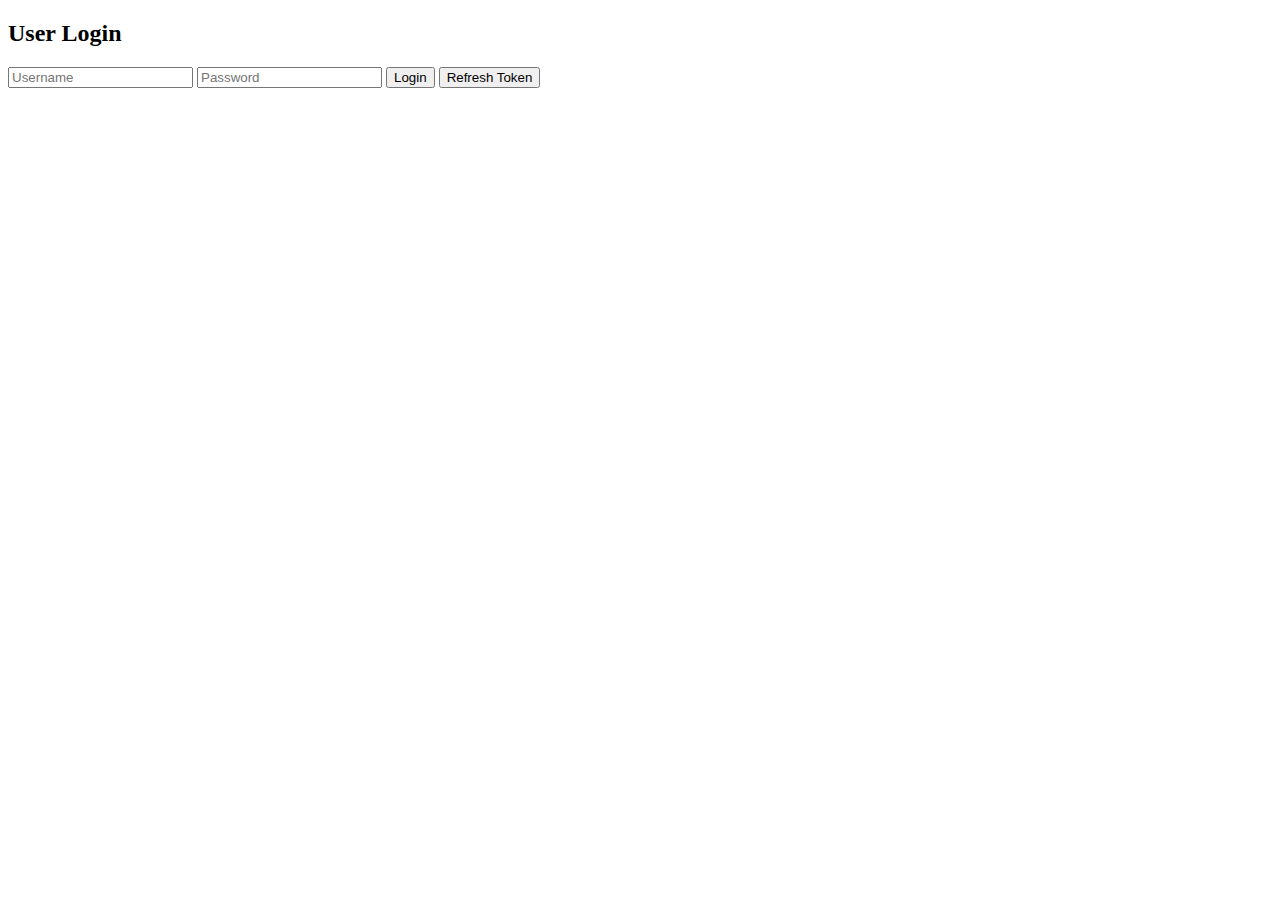
<file: Node.js Course - Class 13 JavaScript/index.html>
<!DOCTYPE html>
<html lang="en">
<head>
    <meta charset="UTF-8">
    <meta name="viewport" content="width=device-width, initial-scale=1.0">
    <title>Document</title>
</head>
<body>
    <div class="login-box">
        <h2>User Login </h2>
        <input type="text" id="username"
         placeholder="Username"/>

        <input type="password" 
        id="password"
        placeholder="Password"/>
    
        <button onclick="Login()">Login</button>
        <button onclick="refreshToken()">Refresh Token</button>

        <div class="profile" id="ouput"></div>


    
    
    
    </div>
<script>
    async function Login(){
        const username = document.getElementById("username").value;
        const password = document.getElementById("password").value;
        
        // console.log(username, password);
        // try// catch block to handle errors
    
        try {
            const res = await fetch('https://dummyjson.com/auth/login', {
            method: 'POST',
            headers: { 'Content-Type': 'application/json' },
            body: JSON.stringify({
                username: username,
                password: password
            }),
            })
            const data = await res.json();
            console.log(data);
            
            if(res.ok){
                localStorage.setItem('token', data.token);
                localStorage.setItem("refreshToken", data.refreshToken);
                alert('Login successful!');
            }else{
                alert('Login failed: ' + data.message);
            }
        
        } catch (error) {
            console.error('Error:', error);
        }
    }



    async function getProfile(){
        const token = localStorage.getItem('token');
         const res = await fetch('https://dummyjson.com/auth/me', {
            method: 'GET',
            headers: { 
                'Content-Type': 'application/json',
                'Authorization': `Bearer ${token}`
            },
        })
        document.getElementById("ouput").innerHTML = `<h3>Welcome ${data.firstName}</h3>`;
            const data = await res.json();
            console.log(data);
    }

    async function refreshToken(){
        const refreshToken = localStorage.getItem('refreshToken');
        try {
            const res = await fetch('https://dummyjson.com/auth/refresh', {
            method: 'POST',
            headers: { 'Content-Type': 'application/json' },
            body: JSON.stringify({
                refreshToken: refreshToken
            }),
            })
            const data = await res.json();
            console.log(data);
            localStorage.setItem('token', data.token);
             document.getElementById("ouput").innerHTML = `<h3>Welcome ${data.firstName} ${data.lastName}</h3>`;

            alert('Token refreshed successfully!');
        } catch (error) {
            console.error('Error refreshing token:', error);
        }
    }
        Login()
    getProfile();
    refreshToken()
</script>
</body>
</html>
</file>
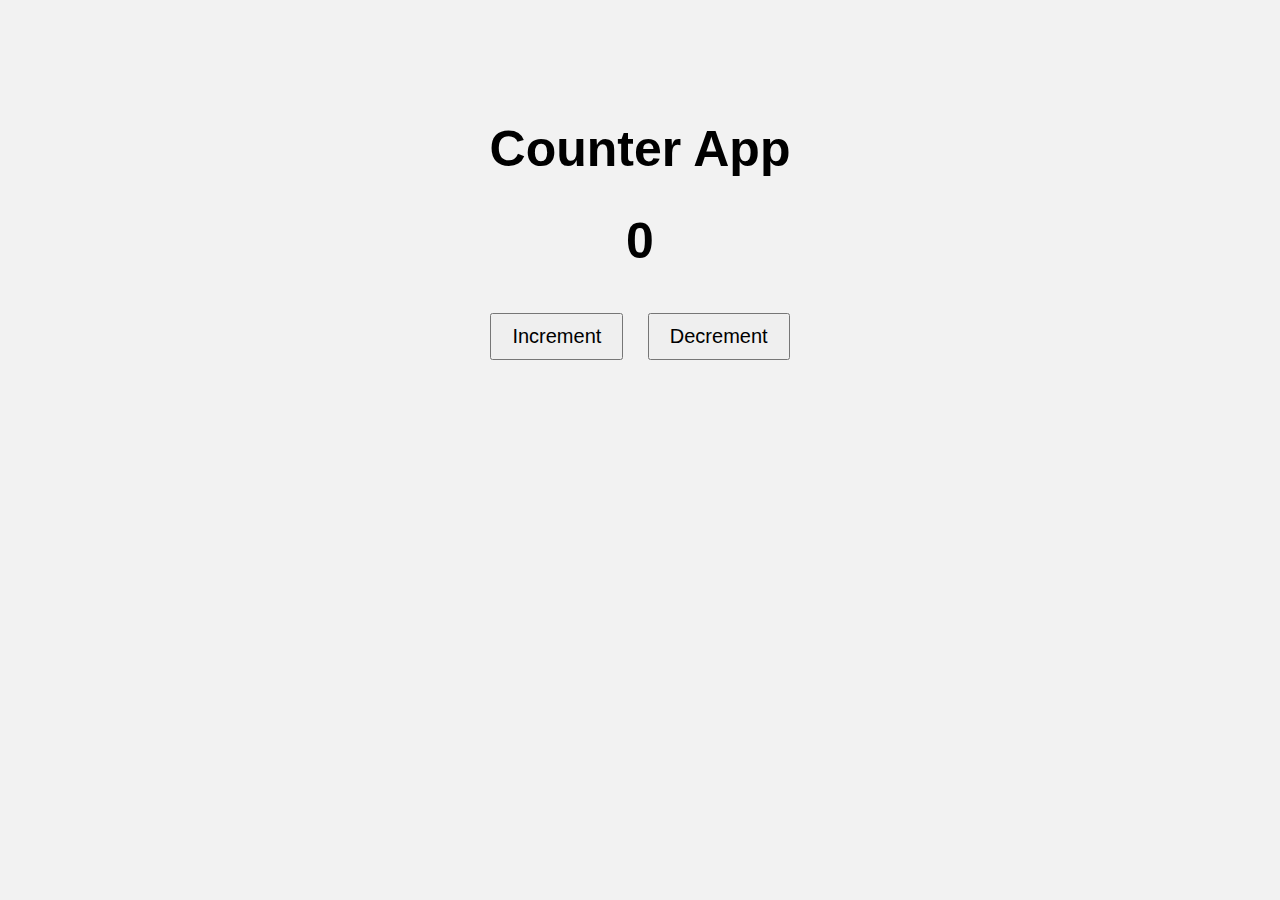
<file: Node.js Course - Class 6 JavaScript/index.html>
<!DOCTYPE html>
<html lang="en">
<head>
    <meta charset="UTF-8">
    <meta name="viewport" content="width=device-width, initial-scale=1.0">
    <title>Document</title>
    <style>
        body{
            text-align: center;
            font-family: poppins, sans-serif;
            background-color: #f2f2f2;
        }


        .conatiner{
            margin-top: 120px;
        }
        h1{
            font-size: 50px;

        }

        button{
            padding: 10px 20px;
            font-size: 20px;
            margin: 10px;
            cursor: pointer;
        }
    </style>
</head>
<body>

    <div class="conatiner">
        <h1>Counter App</h1>
        <h1 id="count">0</h1>

        <button id="increment">Increment</button>
        <button id="decrement">Decrement</button>
       

    </div>

    

    <!-- v -->
    <script src="./index.js"></script>
    <script src="./counter.js"></script>
</body>
</html>
</file>
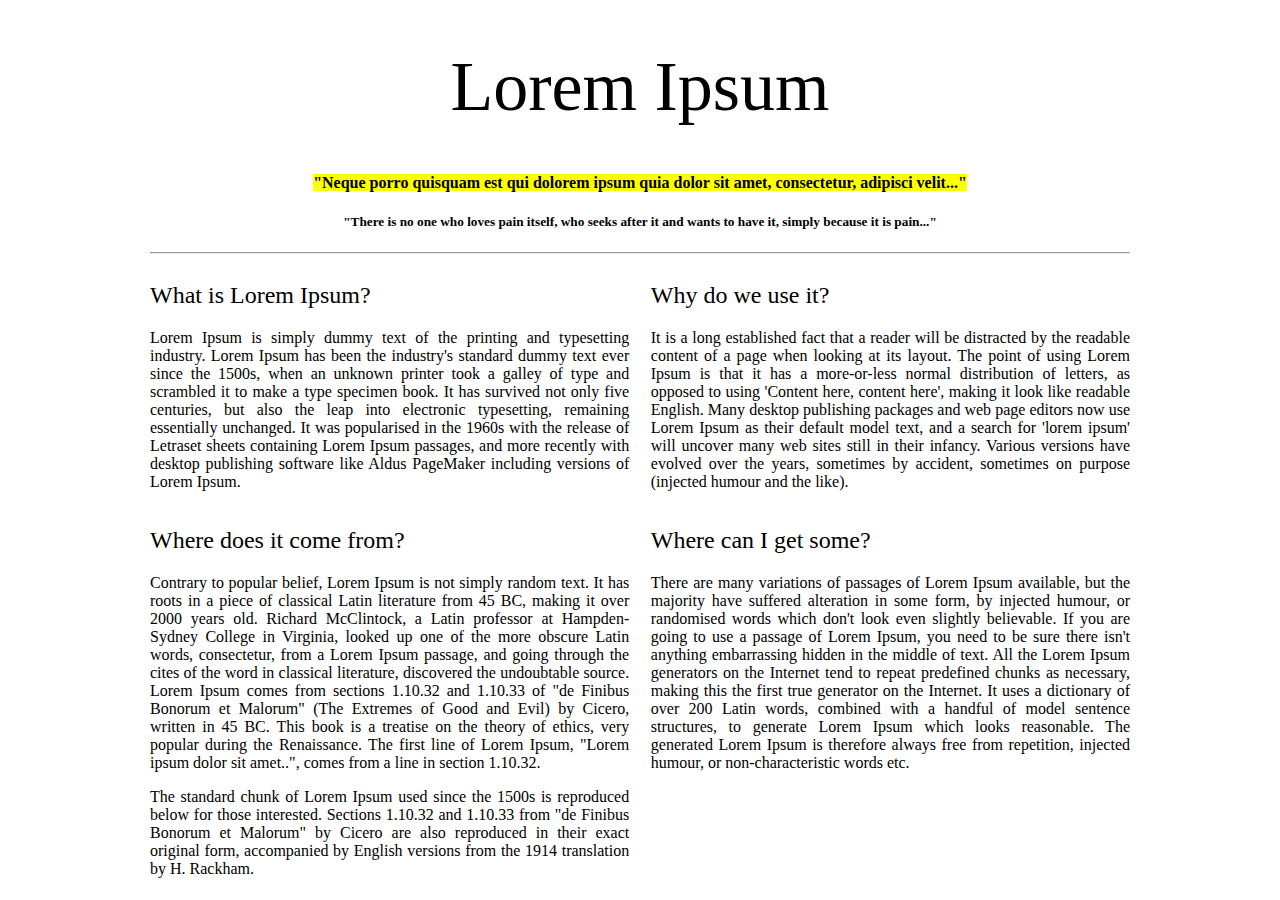
<file: Node.js Course – Class 2/index.html>
<!doctype html>
<html lang="en">

<head>
    <meta charset="UTF-8" />
    <meta name="viewport" content="width=device-width, initial-scale=1.0" />
    <title>Document</title>
    <link href="https://db.onlinewebfonts.com/c/5ebc67ab9ab9e86517c65dd6ac7c85aa?family=Dauphin" rel="stylesheet">
    <style>
        .abdullah {
            width: 980px;
            margin-left: auto;
            margin-right: auto;
            text-align: center;
        }
        .abdullah-heading h1{
            font-family: "Dauphin";
            font-weight: 500;
        font-size: 70px;
        }
        .left {
            width: 48.9%;
            float: left;
            text-align: left;
        }
        .left h2{
            font-family: "Dauphin";
            font-weight: 500;
        }
        .right h2{
            font-family: "Dauphin";
             font-weight: 500;
        }
        .left p {
            text-align: justify;
        }

        .right {
            text-align: left;
            width: 48.9%;
            float: right;
        }

        .right p {
            text-align: justify;
        }
    </style>
    <!-- css -->

</head>

<body>



    <div class="abdullah">
        <div class="abdullah-heading">
            <h1>Lorem Ipsum</h1>
            <h4>
               <mark> "Neque porro quisquam est qui dolorem ipsum quia dolor sit amet,
                consectetur, adipisci velit..."</mark>
            </h4>
            <h5>
                "There is no one who loves pain itself, who seeks after it and wants
                to have it, simply because it is pain..."
            </h5>
            <hr />
        </div>
        <div class="mainbox">
            <div class="left">
                <h2>What is Lorem Ipsum?</h2>
                <p>
                    Lorem Ipsum is simply dummy text of the printing and typesetting
                    industry. Lorem Ipsum has been the industry's standard dummy text
                    ever since the 1500s, when an unknown printer took a galley of type
                    and scrambled it to make a type specimen book. It has survived not
                    only five centuries, but also the leap into electronic typesetting,
                    remaining essentially unchanged. It was popularised in the 1960s
                    with the release of Letraset sheets containing Lorem Ipsum passages,
                    and more recently with desktop publishing software like Aldus
                    PageMaker including versions of Lorem Ipsum.
                </p>
            </div>
            <div class="right">
                <h2>Why do we use it?</h2>
                <p>
                    It is a long established fact that a reader will be distracted by
                    the readable content of a page when looking at its layout. The point
                    of using Lorem Ipsum is that it has a more-or-less normal
                    distribution of letters, as opposed to using 'Content here, content
                    here', making it look like readable English. Many desktop publishing
                    packages and web page editors now use Lorem Ipsum as their default
                    model text, and a search for 'lorem ipsum' will uncover many web
                    sites still in their infancy. Various versions have evolved over the
                    years, sometimes by accident, sometimes on purpose (injected humour
                    and the like).
                </p>
            </div>
            <div class="left">
                <h2>Where does it come from?
                </h2>
                <p>
                    Contrary to popular belief, Lorem Ipsum is not simply random text. It has roots in a piece of
                    classical Latin literature from 45 BC, making it over 2000 years old. Richard McClintock, a Latin
                    professor at Hampden-Sydney College in Virginia, looked up one of the more obscure Latin words,
                    consectetur, from a Lorem Ipsum passage, and going through the cites of the word in classical
                    literature, discovered the undoubtable source. Lorem Ipsum comes from sections 1.10.32 and 1.10.33
                    of "de Finibus Bonorum et Malorum" (The Extremes of Good and Evil) by Cicero, written in 45 BC. This
                    book is a treatise on the theory of ethics, very popular during the Renaissance. The first line of
                    Lorem Ipsum, "Lorem ipsum dolor sit amet..", comes from a line in section 1.10.32.


                </p>
                <p>The standard chunk of Lorem Ipsum used since the 1500s is reproduced below for those interested.
                    Sections 1.10.32 and 1.10.33 from "de Finibus Bonorum et Malorum" by Cicero are also reproduced in
                    their exact original form, accompanied by English versions from the 1914 translation by H. Rackham.

                </p>
            </div>
            <div class="right">
                <h2>Where can I get some?
                </h2>
                <p>
                    There are many variations of passages of Lorem Ipsum available, but the majority have suffered
                    alteration in some form, by injected humour, or randomised words which don't look even slightly
                    believable. If you are going to use a passage of Lorem Ipsum, you need to be sure there isn't
                    anything embarrassing hidden in the middle of text. All the Lorem Ipsum generators on the Internet
                    tend to repeat predefined chunks as necessary, making this the first true generator on the Internet.
                    It uses a dictionary of over 200 Latin words, combined with a handful of model sentence structures,
                    to generate Lorem Ipsum which looks reasonable. The generated Lorem Ipsum is therefore always free
                    from repetition, injected humour, or non-characteristic words etc.


                </p>
            </div>
        </div>
    </div>





</body>

</html>
</file>
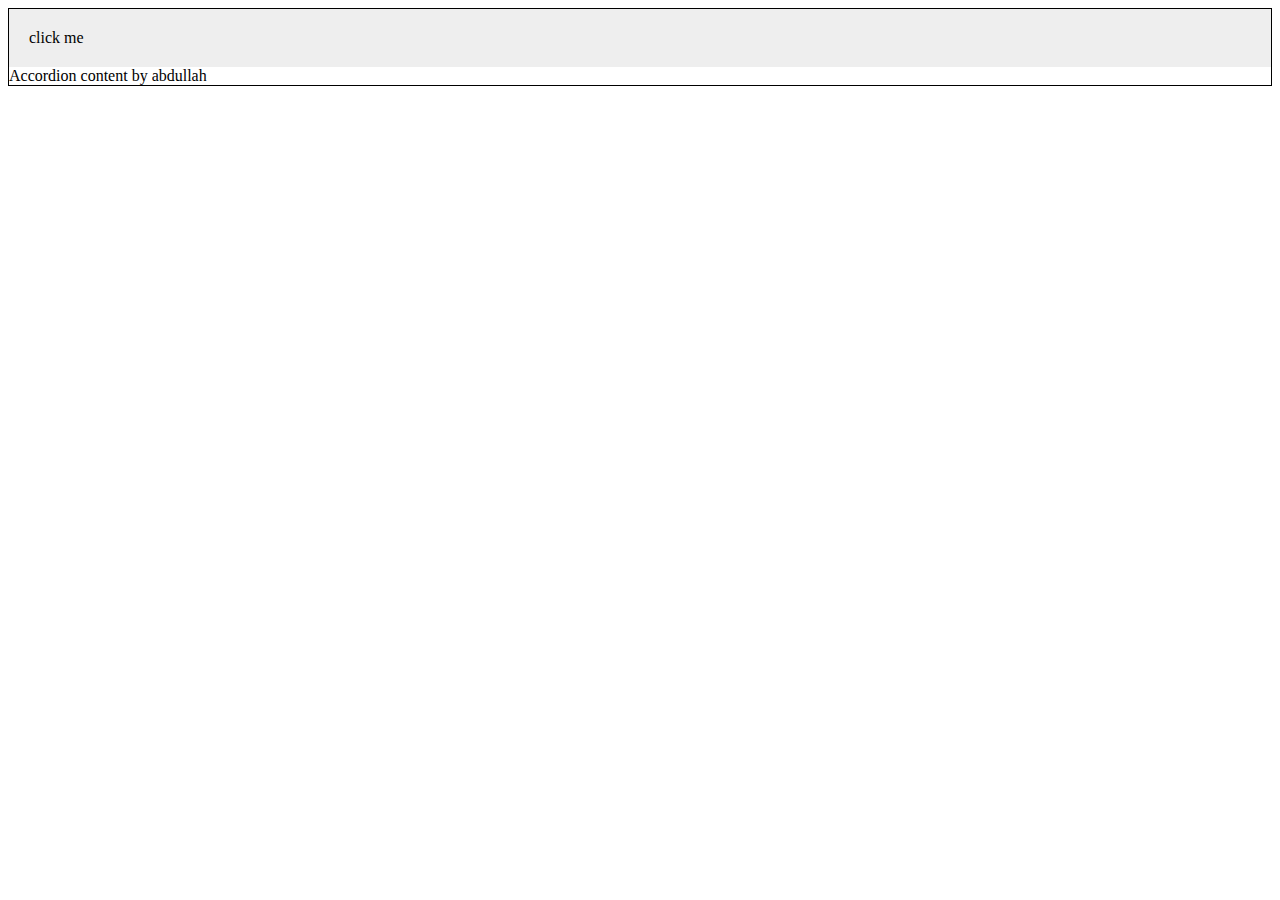
<file: Node.js Course - Class 10 JavaScript (component)/Accordion.html>
<!DOCTYPE html>
<html lang="en">
<head>
    <meta charset="UTF-8">
    <meta name="viewport" content="width=device-width, initial-scale=1.0">
    <title>Document</title>

    <style>
        .accordion-item{
            border: 1px solid black;
            margin-bottom: 10px;
        }

        .header{
            padding: 20px;
            background-color: #eee;
            cursor: pointer;
        }
    </style>


</head>
<body>
    <div class="accordion-item">
        <div class="header" onclick="toggleAccordion(this)">click me</div>
        <div class="body">
            Accordion content by abdullah
        </div>
    </div>


    <script>
        function toggleAccordion(el) {
           let body = el.nextElementSibling;
           body.style.display = body.style.display === "block"? "none":"block"; 
        }
    </script>
    

</body>
</html>
</file>
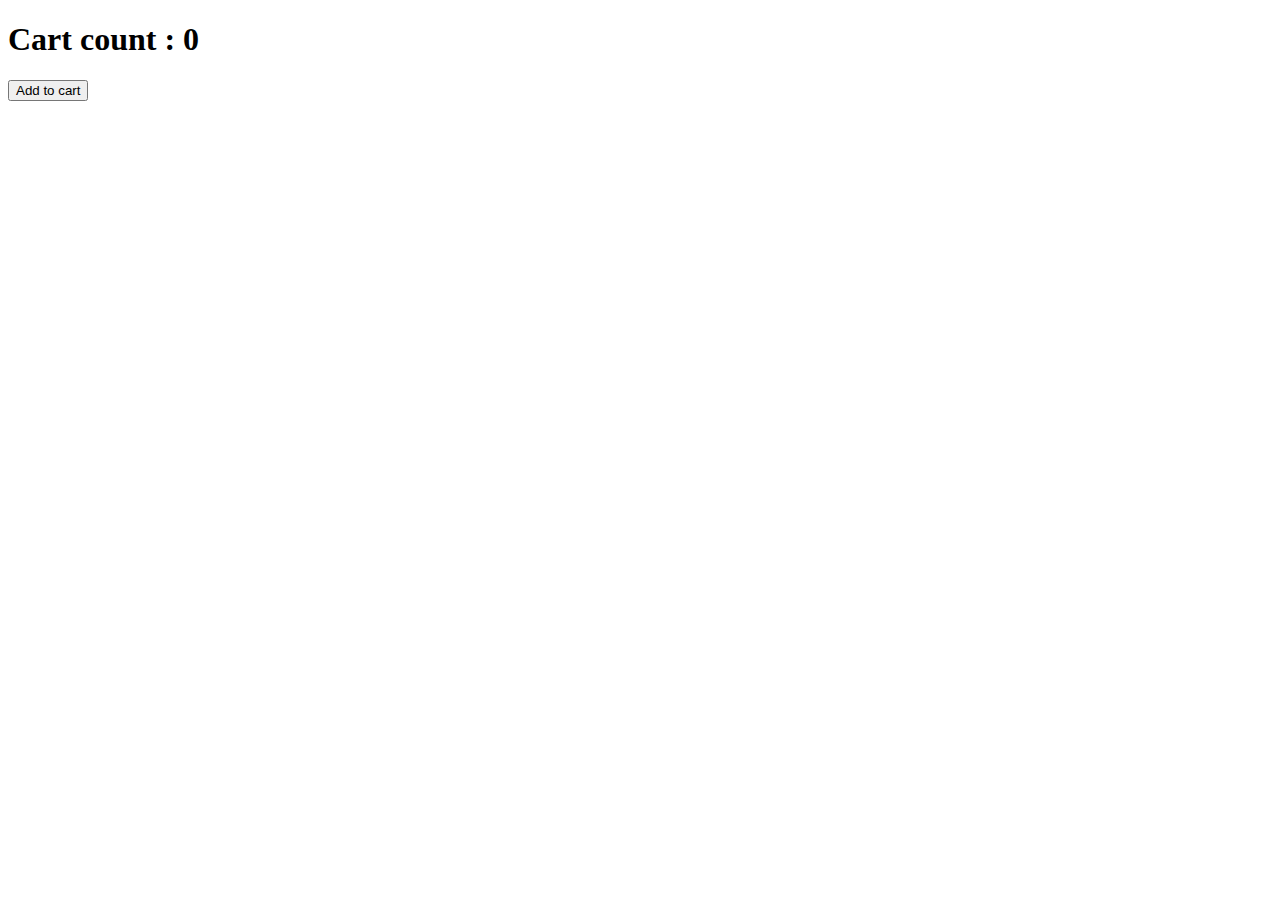
<file: Node.js Course - Class 10 JavaScript (component)/addtocart.html>
<!DOCTYPE html>
<html lang="en">
<head>
    <meta charset="UTF-8">
    <meta name="viewport" content="width=device-width, initial-scale=1.0">
    <title>Document</title>
</head>
<body>
    <h1>Cart count : <span id="count">0</span></h1>

    <button onclick="addToCart()">Add to cart</button>

    <script>

        let count = 0;
        function addToCart(){
            // count++;
            count = count +1
            document.getElementById("count").innerText = count;
        }
        </script>
</body>
</html>
</file>
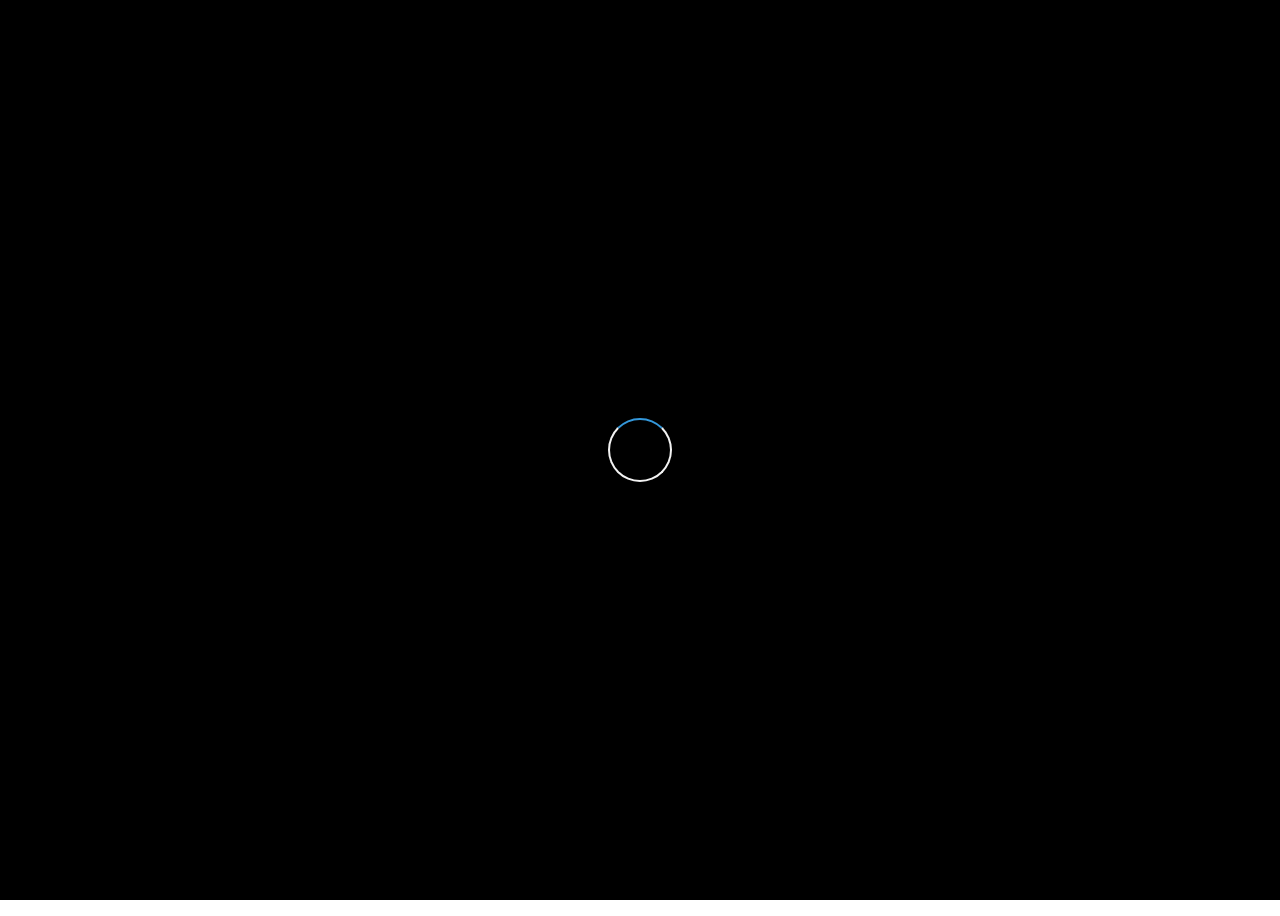
<file: Node.js Course - Class 10 JavaScript (component)/loader.html>
<!doctype html>
<html lang="en">
  <head>
    <meta charset="UTF-8" />
    <meta name="viewport" content="width=device-width, initial-scale=1.0" />
    <title>loader</title>
    <style>
      body {
        display: flex;
        justify-content: center;
        align-items: center;
        height: 100vh;
      }
      #loader-wrapper {
        display: flex;
        justify-content: center;
        align-items: center;
        inset: 0;
        position: fixed;
        background-color: black;
        z-index: 9999;
        height: 100vh;
        width: 100%;
      }
      .loader {
        width: 60px;
        height: 60px;
        border: 2px solid #f3f3f3;
        border-top: 2px solid #3498db;
        border-radius: 50%;
        animation-name: spin;
        animation-duration: 1s;
        animation-iteration-count: infinite;
        animation-timing-function: linear;
      }

      @keyframes spin {
        100% {
          transform: rotate(360deg);
        }
      }
    </style>
  </head>
  <body>
    <div id="loader-wrapper">
      <div class="loader"></div>
    </div>

    <h1>Websiote load successfully</h1>

    <script>
        window.onload = function(){
            setTimeout(function(){
                document.getElementById("loader-wrapper").style.display ="none";
            }, 2000)

            
        }
    </script>


  </body>
</html>
</file>
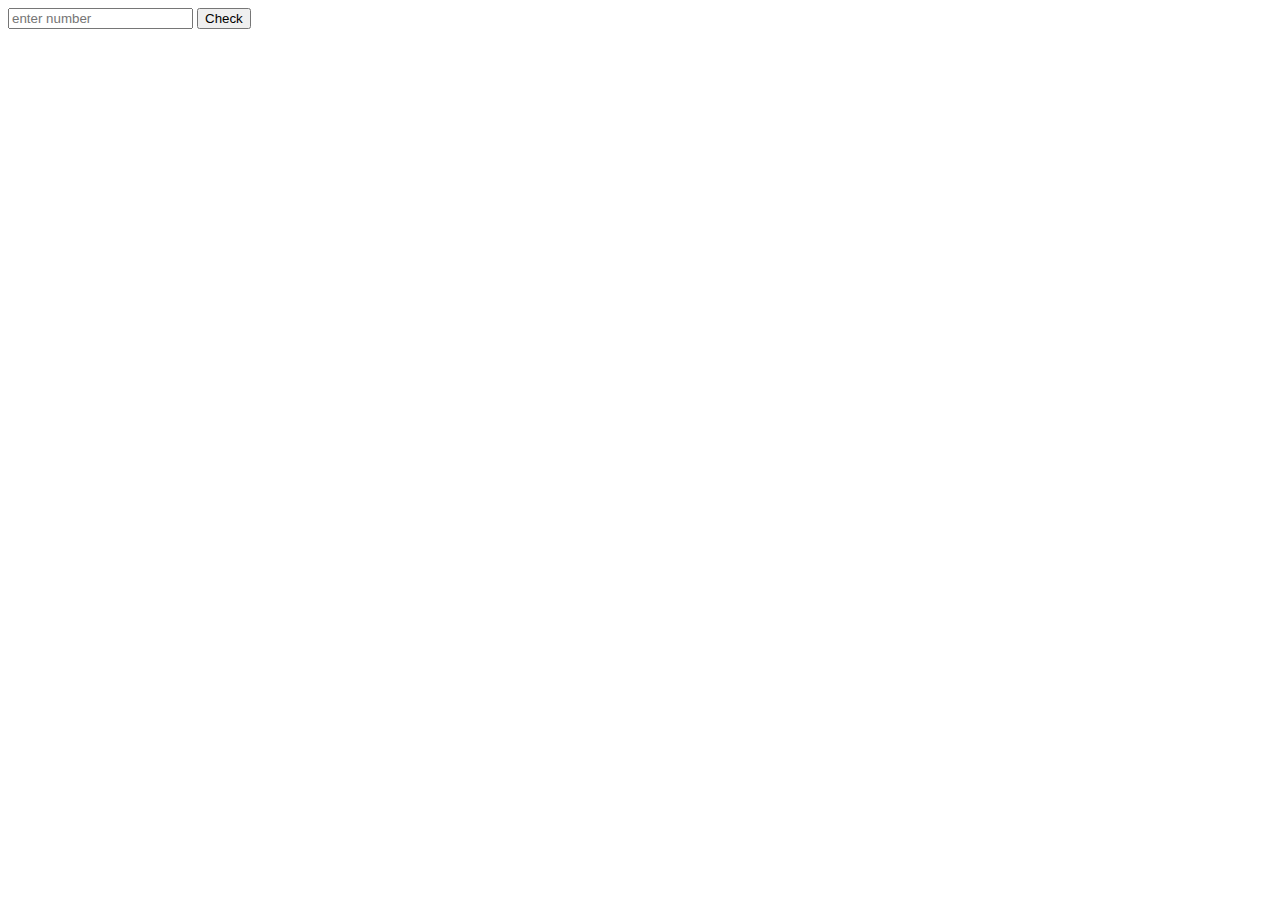
<file: Node.js Course - Class 10 JavaScript (component)/PalindromeNumber.html>
<!DOCTYPE html>
<html lang="en">
<head>
    <meta charset="UTF-8">
    <meta name="viewport" content="width=device-width, initial-scale=1.0">
    <title>Palindrome Number
</title>
</head>
<body>
    <input type="text" id="number" placeholder="enter number"/>
    <button onclick="paildNumber()">Check</button>

<script>

    function paildNumber (){
        let num = document.getElementById('number').value; // target value fronm input field
        let re = num.split('').reverse().join(''); 

        // split() // [1,2,3,]
        // reverse() // [3,2,1]
        // join() // 321
        if(num === re){
            alert(num + " is a palindrome number");
        }else{
            alert(num + " is not a palindrome number");
        }
    }



</script>
</body>
</html>
</file>
